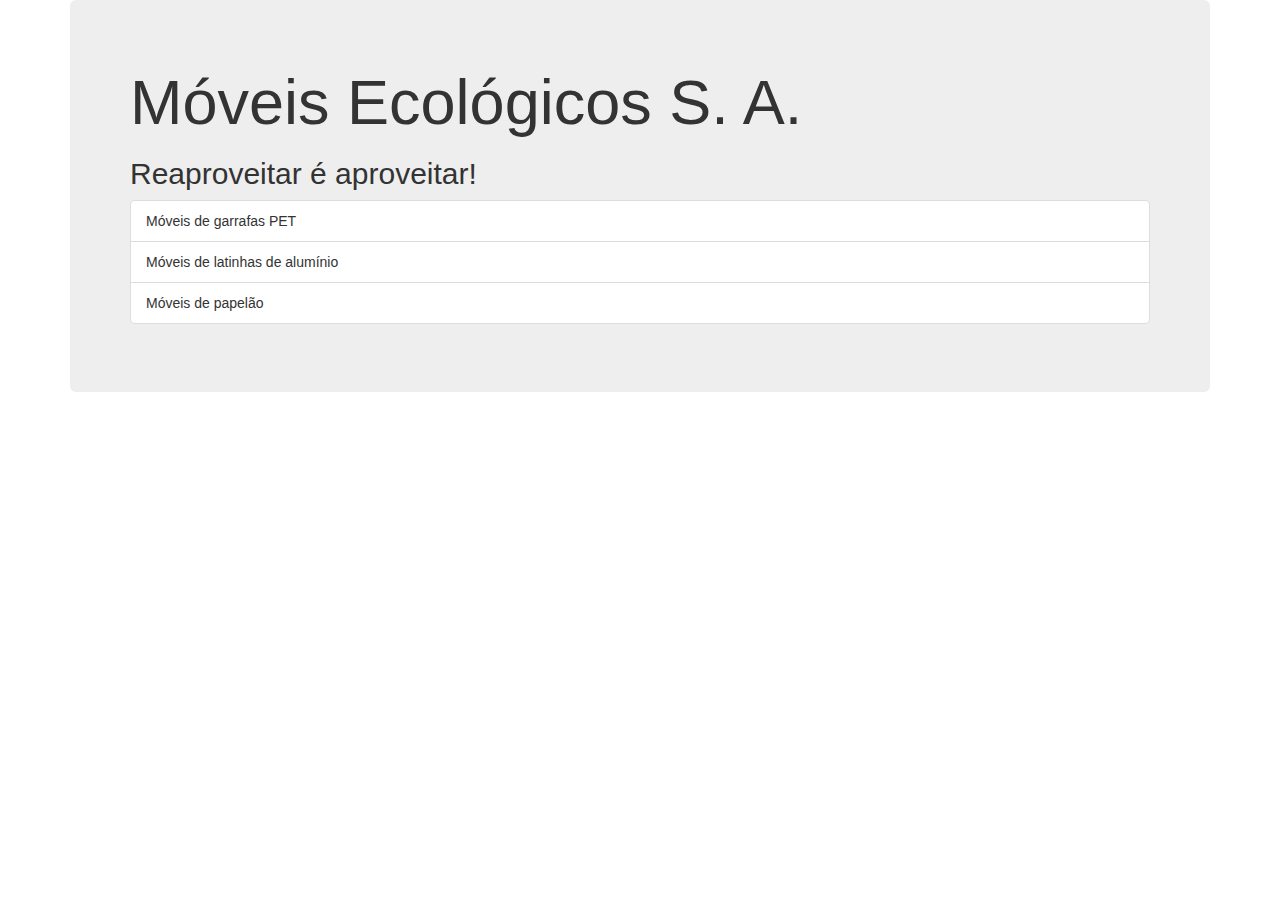
<file: index.html>
<!DOCTYPE html>
<html>
    <head>
        <meta charset="utf-8" />
        <meta name="description" content="Móveis ecológicos">
        <meta name="keywords" content="moveis ecologicos">
        <link rel="stylesheet"
        href="http://netdna.bootstrapcdn.com/bootstrap/3.1.1/css/bootstrap.min.css">
        <title>Móveis Ecológicos</title>
        <script src="js/principal.js"></script>
    </head>
    <body onload="trocaBanner();">
        <div class="container">
            <div class="jumbotron">
            <h1>Móveis Ecológicos S. A.</h1>
            <h2 id="mensagem"></h2>
                <ul class="list-group">
                    <li class="list-group-item">Móveis de garrafas PET</li>
                    <li class="list-group-item">Móveis de latinhas de alumínio</li>
                    <li class="list-group-item">Móveis de papelão</li>
                </ul>
            </div>
        </div>
    </body>
</html>
</file>
